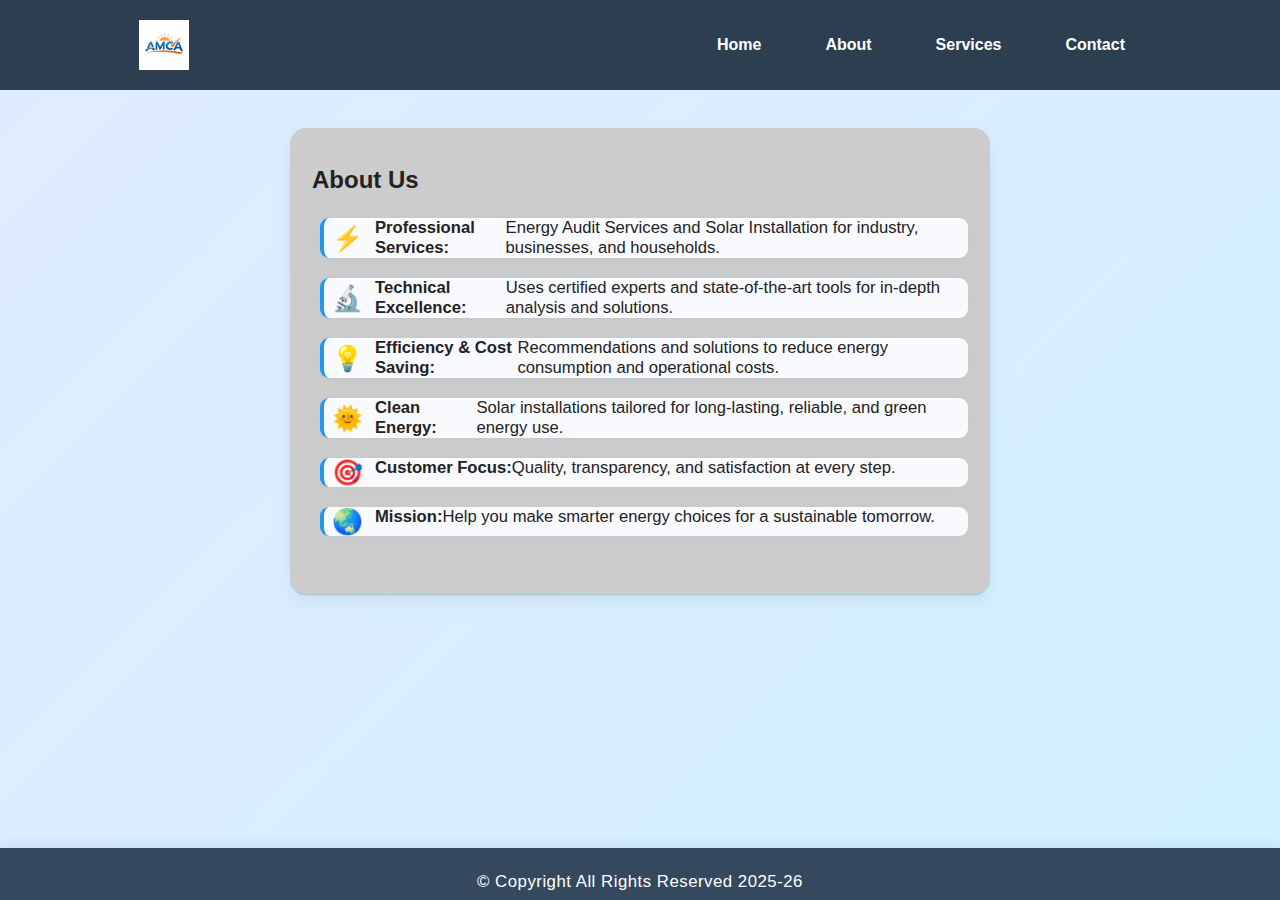
<file: about.html>
<!DOCTYPE html>
<html lang="en">
<head>
    <meta charset="UTF-8">
    <title>AMCA Group - About</title>
    <meta name="viewport" content="width=device-width, initial-scale=1.0">
    <link rel="stylesheet" href="style.css">
</head>
<body>
    <header>
        <div class="logo-nav">
            <img src="logo.jpg" alt="AMCA Group Logo" class="logo-img">
            <nav>
                <a href="index.html">Home</a>
                <a href="about.html">About</a>
                <a href="services.html">Services</a>
                <a href="contact.html">Contact</a>
            </nav>
        </div>
    </header>
    <main>
        <section class="card container">
            <h2>About Us</h2>
            <ul class="about-list">
                <li>
                    <span class="about-icon">⚡</span>
                    <b>Professional Services:</b> Energy Audit Services and Solar Installation for industry, businesses, and households.
                </li>
                <li>
                    <span class="about-icon">🔬</span>
                    <b>Technical Excellence:</b> Uses certified experts and state-of-the-art tools for in-depth analysis and solutions.
                </li>
                <li>
                    <span class="about-icon">💡</span>
                    <b>Efficiency & Cost Saving:</b> Recommendations and solutions to reduce energy consumption and operational costs.
                </li>
                <li>
                    <span class="about-icon">🌞</span>
                    <b>Clean Energy:</b> Solar installations tailored for long-lasting, reliable, and green energy use.
                </li>
                <li>
                    <span class="about-icon">🎯</span>
                    <b>Customer Focus:</b> Quality, transparency, and satisfaction at every step.
                </li>
                <li>
                    <span class="about-icon">🌏</span>
                    <b>Mission:</b> Help you make smarter energy choices for a sustainable tomorrow.
                </li>
            </ul>
        </section>
    </main>
    <footer>
        <p>&copy; Copyright All Rights Reserved 2025-26</p>
    </footer>
</body>
</html>
</file>
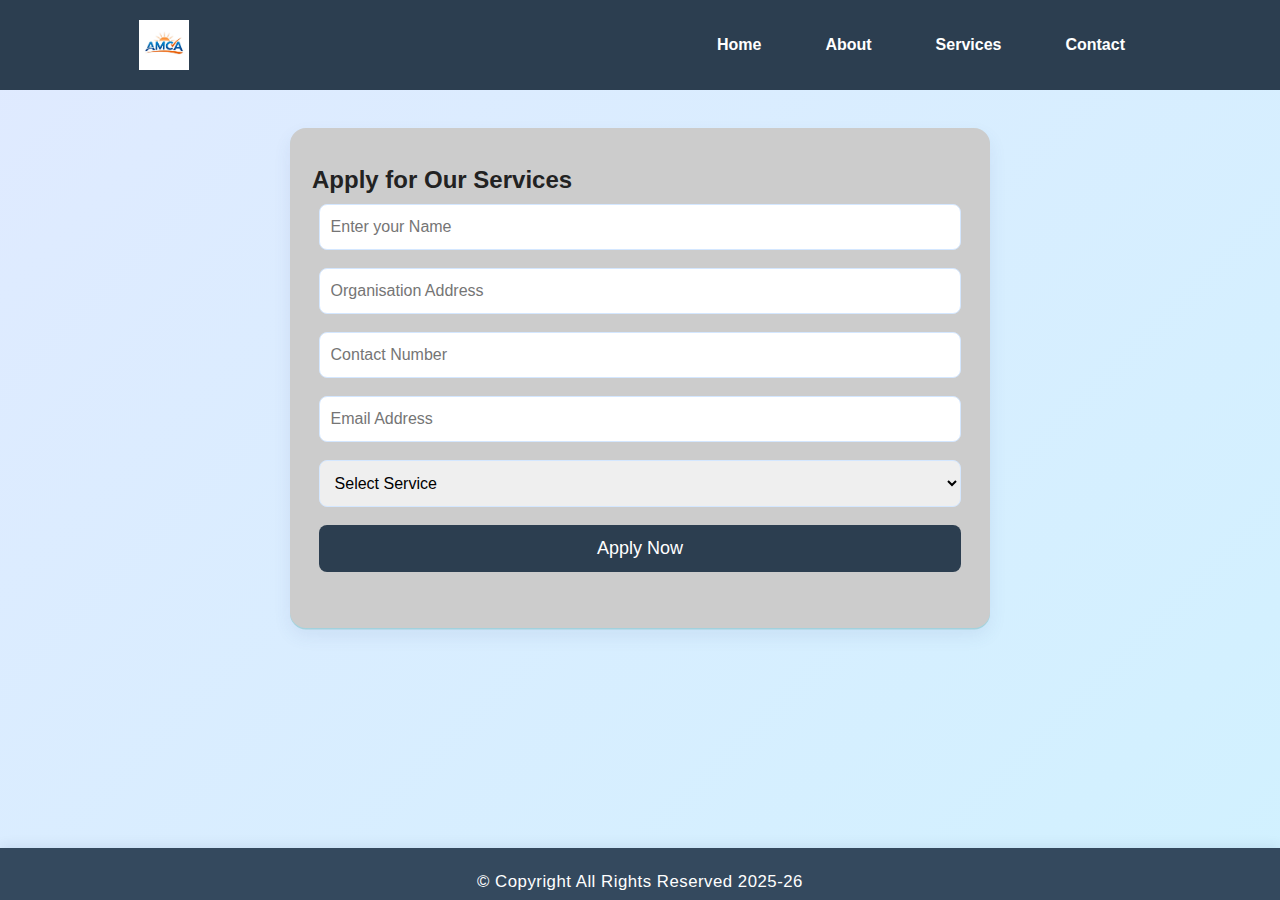
<file: services.html>
<!DOCTYPE html>
<html lang="en">
<head>
    <meta charset="UTF-8">
    <title>AMCA Group - Services</title>
    <meta name="viewport" content="width=device-width, initial-scale=1.0">
    <link rel="stylesheet" href="style.css">
</head>
<body>
    <header>
        <div class="logo-nav">
            <img src="logo.jpg" alt="AMCA Group Logo" class="logo-img">
            <nav>
                <a href="index.html">Home</a>
                <a href="about.html">About</a>
                <a href="services.html">Services</a>
                <a href="contact.html">Contact</a>
            </nav>
        </div>
    </header>
    <main>
        <section class="card container">
            <h2>Apply for Our Services</h2>
            <form action="mailto:amgrouphelp@gmail.com" method="post" enctype="text/plain">
                <input type="text" name="Name" placeholder="Enter your Name" required>
                <input type="text" name="OrganisationAddress" placeholder="Organisation Address" required>
                <input type="text" name="ContactNo" placeholder="Contact Number" required>
                <input type="email" name="Email" placeholder="Email Address" required>
                <select name="Service" required>
                    <option value="">Select Service</option>
                    <option value="Energy Audit">Energy Audit</option>
                    <option value="Solar Installation">Solar Installation</option>
                </select>
                <button type="submit">Apply Now</button>
            </form>
        </section>
    </main>
    <footer>
        <p>&copy; Copyright All Rights Reserved 2025-26</p>
    </footer>
</body>
</html>
</file>
<file: style.css>
/* Reset and base */
* {
    margin: 0;
    padding: 0;
    box-sizing: border-box;
}
body {
    font-family: 'Segoe UI', Arial, sans-serif;
    color: #222;
    background: linear-gradient(135deg, #e0eaff 0%, #d1f1ff 100%);
    min-height: 100vh;
    display: flex;
    flex-direction: column;
}
header {
    background: #2c3e50;
    color: #fff;
    padding: 0;
}
.logo-nav {
    display: flex;
    align-items: center;
    justify-content: space-between;
    max-width: 1050px;
    margin: 0 auto;
    padding: 20px 24px;
}
.logo-img {
    height: 50px;
    width: auto;
}
nav {
    display: flex;
    gap: 32px;
}
nav a {
    color: #fff;
    text-decoration: none;
    font-weight: 600;
    padding: 8px 16px;
    border-radius: 4px;
    transition: background 0.2s, color 0.2s;
}
nav a:hover, nav a.active {
    background: #457b9d;
    color: #f1faee;
}
.hero {
    text-align: center;
    padding: 54px 16px 28px;
    background: none;
}
.hero h1 {
    font-size: 2.6rem;
    margin-bottom: 8px;
    font-weight: 700;
}
.amca-highlight {
    color: #2196f3;
    font-weight: 800;
}
.hero p {
    margin-bottom: 18px;
    font-size: 1.2rem;
    color: #363636;
}
.container, .card {
    background: #ccc;
    border-radius: 16px;
    box-shadow: 0 8px 18px rgba(70, 90, 145, 0.09), 0 1.5px 0 #abdbe3;
    padding: 38px 22px;
    margin: 38px auto;
    max-width: 700px;
    animation: fadeInUp 1s ease;
}
@keyframes fadeInUp {
    from {
        opacity: 0;
        transform: translateY(30px);
    }
    to {
        opacity: 1;
        transform: translateY(0);
    }
}
.home-images {
    display: flex;
    gap: 26px;
    justify-content: center;
    align-items: center;
    margin: 36px auto;
}
.home-img {
    width: 46vw;
    max-width: 340px;
    border-radius: 14px;
    box-shadow: 0 4px 18px rgba(0, 0, 0, 0.17);
    transition: transform 0.3s;
}
.home-img:hover {
    transform: scale(1.05) rotate(-2deg);
}
form input, form select, form button {
    display: block;
    width: 98%;
    margin: 10px auto 18px auto;
    padding: 13px 11px;
    border: 1px solid #d4e7ff;
    border-radius: 8px;
    font-size: 16px;
}
form button {
    background: #2c3e50;
    color: #fff;
    border: none;
    font-size: 18px;
    transition: background 0.2s;
    cursor: pointer;
}
form button:hover {
    background: #457b9d;
}
footer {
    margin-top: auto;
    background: #34495e;
    color: #fff;
    text-align: center;
    padding: 24px 0 8px;
    font-size: 1.05rem;
    letter-spacing: 0.03em;
    box-shadow: 0 -2px 12px rgba(0,39,90,0.09);
    width: 100%;
}

/* Mobile styles */
@media (max-width: 850px) {
    .logo-nav {
        flex-direction: column;
        gap: 14px;
        padding: 14px 10px;
    }
    nav {
        justify-content: center;
        gap: 12px;
        flex-wrap: wrap;
    }
    .container, .card {
        margin: 16px 8px;
        padding: 22px 8px;
        max-width: 95vw;
    }
    .home-images {
        flex-direction: column;
        gap: 22px;
    }
    .home-img {
        width: 92vw;
        max-width: 96vw;
    }
    .hero h1 {
        font-size: 1.7rem;
    }
}

/* animation for smooth fade in */
@media (max-width: 480px) {
    .container, .card {
        padding: 12px 2px;
        margin: 6px 2px;
    }
    .logo-img {
        height: 36px;
    }
    .home-img {
        border-radius: 11px;
    }
    footer {
        font-size: 0.99rem;
        padding: 16px 0 6px;
    }
}

.about-list {
    list-style: none;
    padding: 0 0 0 8px;
    margin: 24px 0 0 0;
}
.about-list li {
    display: flex;
    align-items: flex-start;
    font-size: 1.04rem;
    margin-bottom: 20px;
    padding-left: 8px;
    background: #f9fafe;
    border-left: 4px solid #2196f3;
    border-radius: 9px;
    box-shadow: 0 1px 8px rgba(90,144,219,0.06);
    transition: background 0.2s;
}
.about-icon {
    font-size: 1.5em;
    margin-right: 12px;
    align-self: center;
}
.contact-card .contact-info {
    display: grid;
    gap: 18px;
    margin-top: 22px;
}
.contact-icon {
    font-size: 1.3em;
    margin-right: 8px;
    vertical-align: middle;
}
.contact-card a {
    color: #023e7f;
    text-decoration: underline;
    word-break: break-all;
}
@media (max-width: 600px) {
    .about-list li {
        font-size: 0.99rem;
        padding: 8px;
    }
    .contact-card .contact-info {
        gap: 10px;
    }
}
</file>
